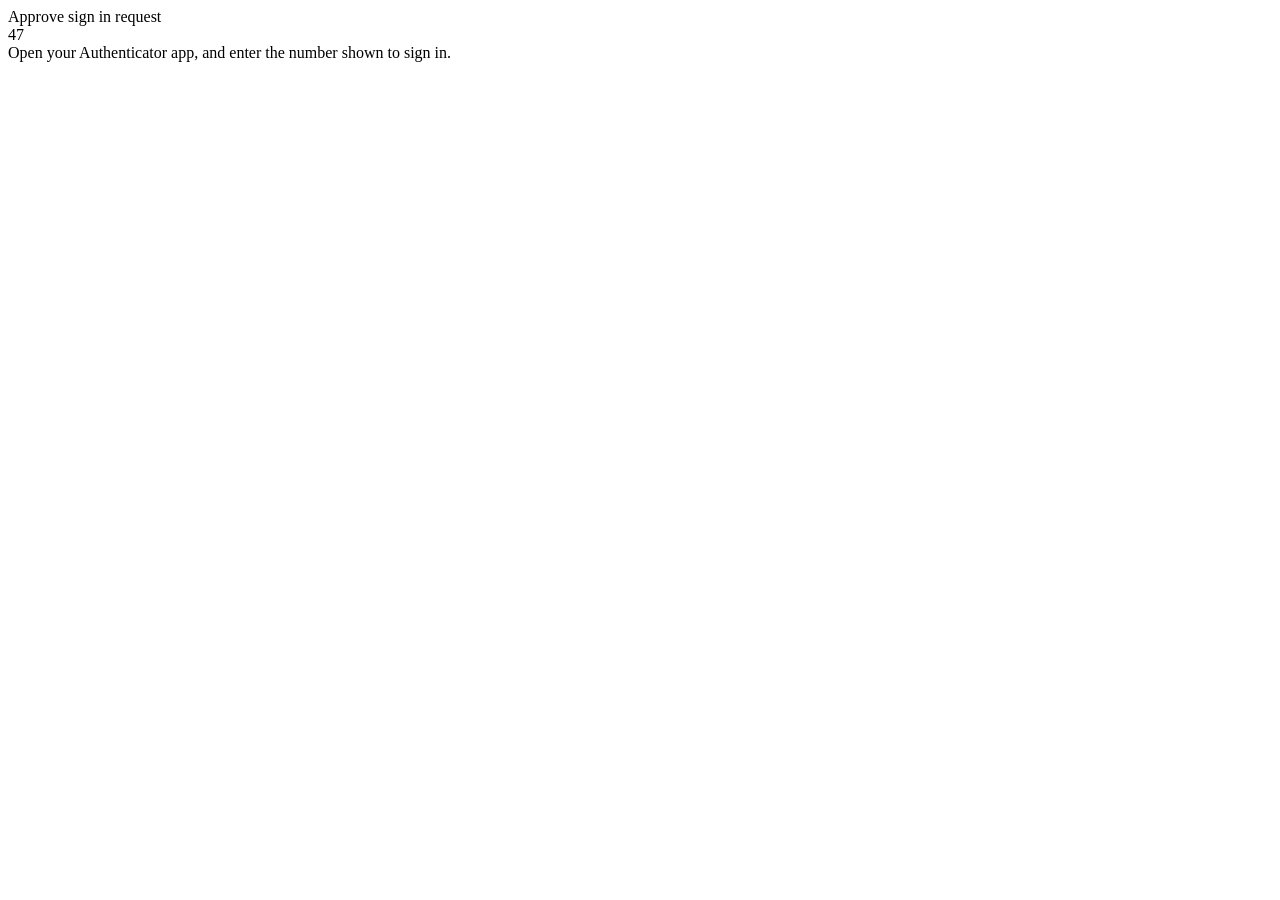
<file: tests/fixtures/mfa_number_match.html>
<html><body><div id="idDiv_SAOTCAS_Title">Approve sign in request</div>
<div class="displaySign" id="idRichContext_DisplaySign">47</div>
<div id="idDiv_SAOTCAS_Description">Open your Authenticator app, and enter the number shown to sign in.</div></body></html>
</file>
